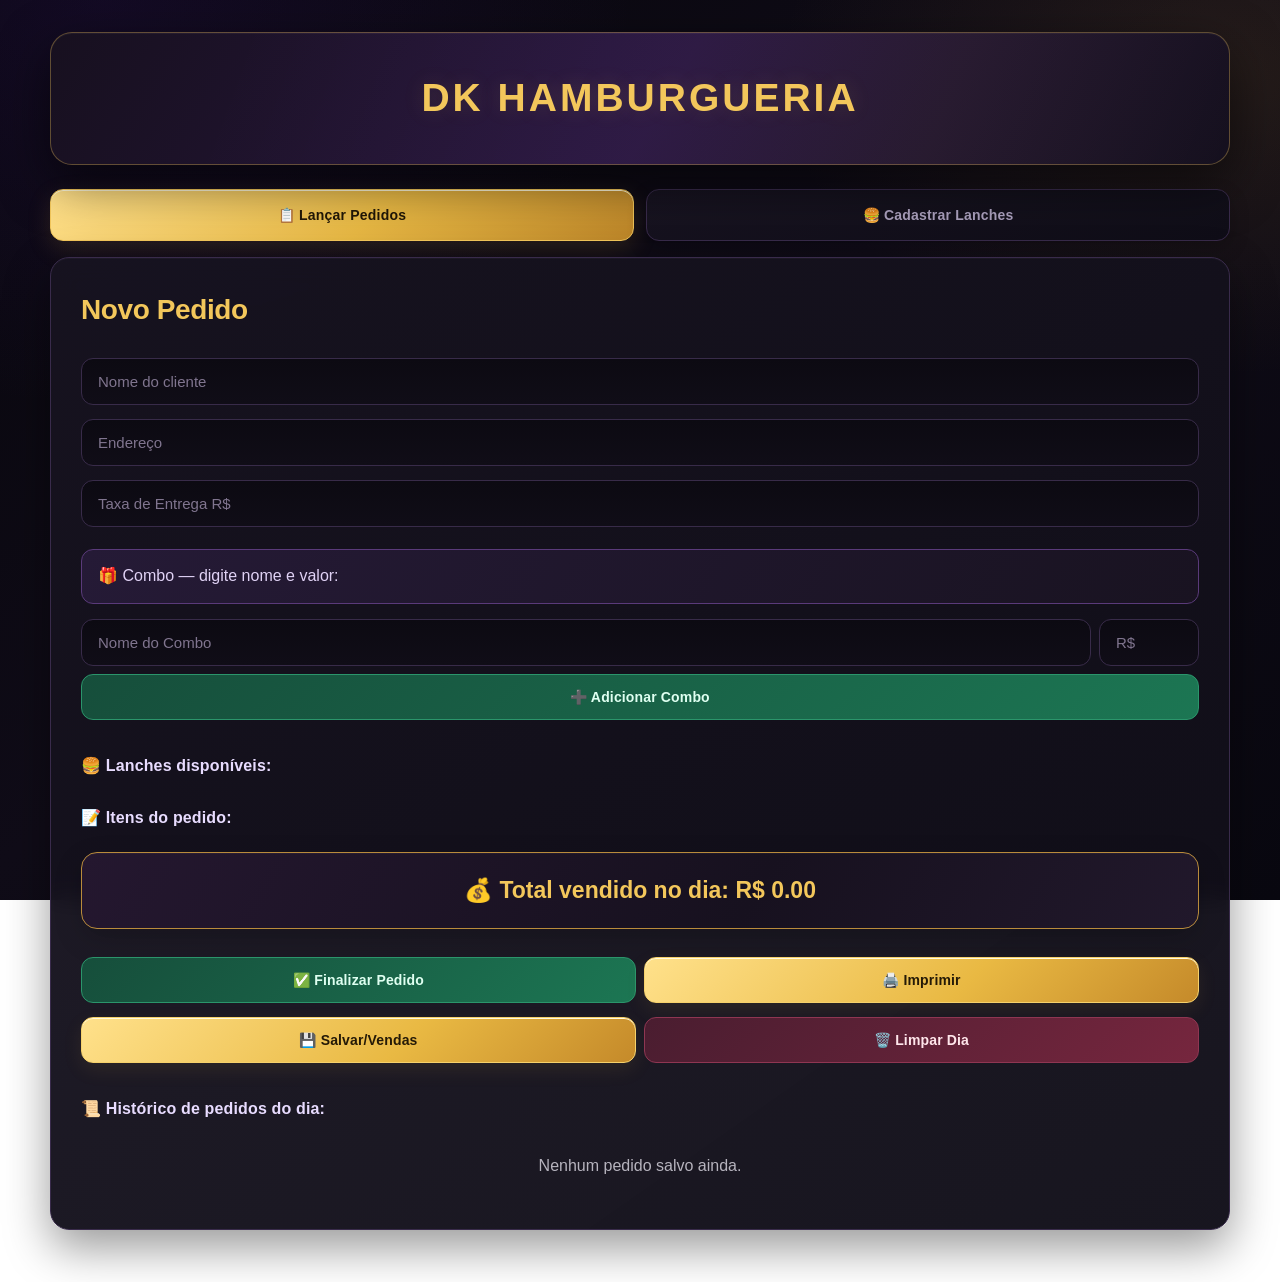
<file: index.html>
<!DOCTYPE html>
<html lang="pt-BR">
<head>
<meta charset="UTF-8">
<meta name="viewport" content="width=device-width, initial-scale=1.0">
<title>DK HAMBURGUERIA — Painel</title>
<style>
/* DK HAMBURGUERIA — VISUAL FUTURISTA PREMIUM | CSS APENAS */
:root{
  --bg:#090810;
  --surface:#13111d;
  --surface2:#1b1728;
  --border:#342743;
  --purple:#9b5cff;
  --purple2:#6d28d9;
  --gold:#f3c75b;
  --gold2:#b98525;
  --text:#f8f5ff;
  --muted:#aaa0bd;
  --green:#36d99a;
  --red:#ff647f;
}
*{margin:0;padding:0;box-sizing:border-box;font-family:'Segoe UI',Roboto,Arial,sans-serif}
html{scroll-behavior:smooth}
body{
  color:var(--text);
  min-height:100vh;
  padding:clamp(14px,3vw,32px);
  line-height:1.55;
  background:
    radial-gradient(ellipse at 8% 0%,#5b21b622 0,transparent 32%),
    radial-gradient(ellipse at 96% 8%,#b8892720 0,transparent 26%),
    linear-gradient(145deg,#08070d 0%,#100c18 48%,#090810 100%);
  background-attachment:fixed;
}
.topo{
  max-width:1180px;margin:0 auto 24px;text-align:center;
  padding:clamp(26px,5vw,42px) 20px;
  position:relative;overflow:hidden;
  border:1px solid #f3c75b55;border-radius:22px;
  background:linear-gradient(120deg,#17101f 0%,#28163d 52%,#15101e 100%);
  box-shadow:0 18px 50px #0008,inset 0 1px #ffffff0b;
}
.topo:before{
  content:"";position:absolute;inset:0;pointer-events:none;
  background:linear-gradient(110deg,transparent 15%,#b879ff0b 48%,#f3c75b0b 75%,transparent 100%);
}
.topo h1{
  position:relative;color:var(--gold);
  font-size:clamp(25px,4.4vw,39px);font-weight:900;
  letter-spacing:clamp(1px,.35vw,3px);line-height:1.2;
  text-shadow:0 0 22px #f3c75b24;
}
.abas{max-width:1180px;margin:0 auto 16px;display:flex;gap:12px}
.botaoAba{
  flex:1;min-height:52px;padding:14px 18px;
  border:1px solid #392b4b;border-radius:13px;
  background:linear-gradient(145deg,#171320,#100e18);
  color:var(--muted);font-size:14px;font-weight:800;letter-spacing:.2px;
  cursor:pointer;transition:background .2s,border-color .2s,color .2s,transform .2s,box-shadow .2s;
  box-shadow:0 7px 20px #0003;
}
.botaoAba:hover{border-color:#8b5bd0;color:#eee5ff;transform:translateY(-1px)}
.botaoAba.ativa{
  color:#211707;border-color:#f3c75b;
  background:linear-gradient(135deg,#ffe08a 0%,#e7b844 55%,#bd8629 100%);
  box-shadow:0 8px 24px #d9a83b25,inset 0 1px #fff8d8;
}
.conteudoAba{
  display:none;max-width:1180px;margin:0 auto 20px;
  padding:clamp(18px,3vw,30px);
  background:linear-gradient(145deg,#171320f5,#100e18f7);
  border:1px solid #392b4b;border-radius:19px;
  box-shadow:0 18px 46px #0006,inset 0 1px #ffffff08;
  backdrop-filter:blur(12px);
}
.conteudoAba.visivel{display:block}
h2{
  color:var(--gold);font-size:clamp(21px,2.8vw,28px);
  font-weight:850;letter-spacing:-.4px;margin:0 0 20px;
}
h3{
  color:#e8dcff;font-size:16px;font-weight:800;
  margin:27px 0 12px;letter-spacing:.15px;
}
input{
  width:100%;padding:14px 16px;
  border:1px solid #382b49;border-radius:12px;
  background:linear-gradient(180deg,#0c0a12,#100d17);
  color:var(--text);margin:7px 0;font-size:15px;
  outline:none;transition:border-color .18s,box-shadow .18s,background .18s;
}
input::placeholder{color:#80758f}
input:focus{border-color:#9b5cff;background:#120e1b;box-shadow:0 0 0 3px #9b5cff20,0 0 18px #9b5cff0b}
.botao{
  width:100%;padding:14px 16px;border:1px solid transparent;
  border-radius:12px;font-size:14px;font-weight:850;
  letter-spacing:.15px;margin:7px 0;cursor:pointer;
  transition:transform .18s,filter .18s,box-shadow .18s;
}
.botao:hover{filter:brightness(1.08);transform:translateY(-2px)}
.botao:active{transform:translateY(0)}
.botaoDourado{
  color:#251a07;background:linear-gradient(135deg,#ffe18b,#e9b943 58%,#c58a2a);
  border-color:#f6d16b;box-shadow:0 7px 20px #d9a83b17,inset 0 1px #fff9df;
}
.botaoVerde{color:#dffff1;background:linear-gradient(135deg,#164e3b,#1c7653);border-color:#2b956b}
.botaoVermelho{color:#ffe6eb;background:linear-gradient(135deg,#4a1d30,#76263e);border-color:#8f3652}
.botaoMais,.botaoMenos{
  width:40px;height:40px;min-width:40px;border-radius:11px;
  font-weight:800;font-size:21px;cursor:pointer;
  border:1px solid transparent;transition:transform .15s,filter .15s;
}
.botaoMais{background:linear-gradient(135deg,#164e3b,#1c7653);color:#c6ffe2;border-color:#2b956b}
.botaoMenos{background:linear-gradient(135deg,#4a1d30,#76263e);color:#ffd8e0;border-color:#8f3652}
.botaoMais:hover,.botaoMenos:hover{filter:brightness(1.13);transform:translateY(-1px)}
.item{
  background:linear-gradient(120deg,#1c1728,#15111e);
  border:1px solid #342743;border-radius:14px;
  padding:15px 17px;margin:10px 0;
  display:flex;justify-content:space-between;align-items:center;
  flex-wrap:wrap;gap:12px;
  box-shadow:0 7px 20px #0002,inset 0 1px #ffffff05;
  transition:border-color .18s,transform .18s;
}
.item:hover{border-color:#63478a;transform:translateY(-1px)}
.item>span{font-weight:700;line-height:1.45;flex:1;min-width:130px;color:#f4efff}
.quantidadeItem{
  background:#0b0911;border:1px solid #3a2c4b;border-radius:10px;
  padding:7px 12px;min-width:40px;text-align:center;
  color:var(--gold);font-weight:850;font-variant-numeric:tabular-nums;
}
.totalDia{
  background:linear-gradient(120deg,#24172f,#17111f 60%,#21182b);
  border:1px solid #b98b3b;border-radius:16px;
  padding:20px;margin:21px 0;text-align:center;
  color:var(--gold);font-size:clamp(18px,2.6vw,23px);font-weight:900;
  box-shadow:0 10px 28px #0003,inset 0 1px #ffffff09;
}
.historicoPedido{
  background:linear-gradient(145deg,#15111e,#100d17);
  border:1px solid #342743;border-radius:14px;
  padding:17px;margin:13px 0;line-height:1.8;overflow-wrap:anywhere;
  box-shadow:0 8px 22px #0002;
}
.botoesQuantidade{display:flex;align-items:center;gap:9px;flex-shrink:0}
.aviso{
  background:linear-gradient(120deg,#251a36,#191321);
  border:1px solid #5a3a7a;border-radius:12px;
  padding:14px 16px;margin:15px 0;color:#e0d2f5;line-height:1.55;
}
button:focus-visible{outline:2px solid var(--gold);outline-offset:3px}
@media(max-width:700px){
  body{padding:11px;background-attachment:scroll}
  .topo{padding:25px 15px;margin-bottom:16px;border-radius:17px}
  .topo h1{font-size:clamp(22px,6vw,29px);letter-spacing:1px}
  .abas{gap:8px}
  .botaoAba{min-height:48px;padding:12px 9px;font-size:13px;line-height:1.3;border-radius:11px}
  .conteudoAba{padding:16px;border-radius:15px}
  h3{margin-top:22px}
  .item{padding:13px;gap:10px}
  .botao{font-size:13px;padding:13px 10px}
}
@media(max-width:420px){
  .abas{flex-direction:column}
  .botaoAba{width:100%;border-radius:11px}
  .topo h1{font-size:22px}
  .botaoMais,.botaoMenos{width:35px;height:35px;min-width:35px}
  .quantidadeItem{min-width:33px;padding:6px 9px}
  .botoesQuantidade{gap:6px}
}

</style>
</head>
<body>
<div class="topo"><h1>DK HAMBURGUERIA</h1></div>
<div class="abas">
<button class="botaoAba ativa" onclick="mudarAba(0)">📋 Lançar Pedidos</button>
<button class="botaoAba" onclick="mudarAba(1)">🍔 Cadastrar Lanches</button>
</div>
<div class="conteudoAba visivel" id="aba0">
<h2>Novo Pedido</h2>
<input type="text" id="nomeCliente" placeholder="Nome do cliente">
<input type="text" id="enderecoCliente" placeholder="Endereço">
<input type="number" id="taxaEntrega" step="0.01" placeholder="Taxa de Entrega R$">
<div class="aviso">🎁 Combo — digite nome e valor:</div>
<div style="display:flex;gap:8px;flex-wrap:wrap;">
<input type="text" id="nomeCombo" placeholder="Nome do Combo" style="flex:1;min-width:150px;margin:0;">
<input type="number" id="valorCombo" step="0.01" placeholder="R$" style="width:100px;margin:0;">
</div>
<button class="botao botaoVerde" style="margin-top:8px;" onclick="adicionarComboAoPedido()">➕ Adicionar Combo</button>
<h3>🍔 Lanches disponíveis:</h3><div id="listaLanchesPedido"></div>
<h3>📝 Itens do pedido:</h3><div id="itensDoPedido"></div>
<div class="totalDia">💰 Total vendido no dia: R$ <span id="somaDia">0.00</span></div>
<div style="display:flex;gap:8px;flex-wrap:wrap;">
<button class="botao botaoVerde" style="flex:1;min-width:140px;" onclick="finalizarPedido()">✅ Finalizar Pedido</button>
<button class="botao botaoDourado" style="flex:1;min-width:140px;" onclick="imprimirPedido()">🖨️ Imprimir</button>
</div>
<div style="display:flex;gap:8px;flex-wrap:wrap;">
<button class="botao botaoDourado" style="flex:1;min-width:140px;" onclick="salvarEDownloadDia()">💾 Salvar/Vendas</button>
<button class="botao botaoVermelho" style="flex:1;min-width:140px;" onclick="limparHistoricoDia()">🗑️ Limpar Dia</button>
</div>
<h3>📜 Histórico de pedidos do dia:</h3><div id="historicoPedidos"></div>
</div>
<div class="conteudoAba" id="aba1">
<h2>Cadastrar Lanches</h2>
<input type="text" id="nomeLancheNovo" placeholder="Nome do lanche">
<input type="number" id="precoLancheNovo" step="0.01" placeholder="Preço R$">
<button class="botao botaoDourado" onclick="cadastrarLanche()">➕ Cadastrar Lanche</button>
<h3>📋 Lanches cadastrados:</h3><div id="listaLanchesCadastrados"></div>
</div>
<script>
let abaAtual=0,lanches=[],itensPedidoAtual=[],historicoPedidos=[];
function salvarLocal(c,v){try{localStorage.setItem(c,JSON.stringify(v));return true}catch(e){return false}}
function carregarLocal(c){try{const d=localStorage.getItem(c);return d?JSON.parse(d):[]}catch(e){return []}}
function baixarArquivoTexto(n,t){const b=new Blob([t],{type:'text/plain'}),u=URL.createObjectURL(b),a=document.createElement('a');a.href=u;a.download=n;document.body.appendChild(a);a.click();document.body.removeChild(a);URL.revokeObjectURL(u)}
document.addEventListener('DOMContentLoaded',function(){lanches=carregarLocal('lanches');historicoPedidos=carregarLocal('historicoPedidos');mudarAba(0)});
function mudarAba(n){abaAtual=n;document.querySelectorAll('.conteudoAba').forEach((e,i)=>e.classList.toggle('visivel',i===n));document.querySelectorAll('.botaoAba').forEach((e,i)=>e.classList.toggle('ativa',i===n));carregarLanchesPedido();carregarListaCadastrados();carregarHistorico();calcularTotalDoDia()}
function adicionarComboAoPedido(){const n=document.getElementById('nomeCombo').value.trim(),v=Number(document.getElementById('valorCombo').value);if(!n||!v||v<=0){alert('⚠️ Preencha nome e valor do combo!');return}itensPedidoAtual.push({nome:'🎁 '+n,preco:v});document.getElementById('nomeCombo').value='';document.getElementById('valorCombo').value='';atualizarItensPedido();alert('✅ Combo adicionado!')}
function carregarLanchesPedido(){const d=document.getElementById('listaLanchesPedido');d.innerHTML='';lanches.forEach(l=>{const q=contarItemPedido(l.nome);d.innerHTML+=`<div class="item"><span>${l.nome} — R$ ${Number(l.preco).toFixed(2)}</span><div class="botoesQuantidade"><button class="botaoMenos" onclick="removerUmDoPedido('${l.nome}')">−</button><span class="quantidadeItem">${q}</span><button class="botaoMais" onclick="adicionarAoPedido('${l.nome}',${l.preco})">+</button></div></div>`})}
function contarItemPedido(n){return itensPedidoAtual.filter(i=>i.nome===n).length}
function adicionarAoPedido(n,v){itensPedidoAtual.push({nome:n,preco:v});atualizarItensPedido();carregarLanchesPedido()}
function removerUmDoPedido(n){const i=itensPedidoAtual.findIndex(x=>x.nome===n);if(i!==-1){itensPedidoAtual.splice(i,1);atualizarItensPedido();carregarLanchesPedido()}}
function atualizarItensPedido(){const d=document.getElementById('itensDoPedido');d.innerHTML='';itensPedidoAtual.forEach((x,i)=>{d.innerHTML+=`<div class="item"><span>${x.nome} — R$ ${x.preco.toFixed(2)}</span><button class="botao botaoVermelho" style="width:auto;padding:6px 10px;" onclick="removerItem(${i})">✕</button></div>`})}
function removerItem(i){itensPedidoAtual.splice(i,1);atualizarItensPedido();carregarLanchesPedido()}
function finalizarPedido(){const nc=document.getElementById('nomeCliente').value.trim(),ec=document.getElementById('enderecoCliente').value.trim(),tx=Number(document.getElementById('taxaEntrega').value)||0;if(!nc){alert('⚠️ Digite o nome do cliente!');return}if(itensPedidoAtual.length===0){alert('⚠️ Adicione pelo menos um item!');return}let t=0;itensPedidoAtual.forEach(i=>t+=i.preco);t+=tx;const p={dataHora:new Date().toLocaleString('pt-BR'),nomeCliente:nc,endereco:ec,taxaEntrega:tx,itens:[...itensPedidoAtual],total:t};historicoPedidos.push(p);salvarLocal('historicoPedidos',historicoPedidos);carregarHistorico();calcularTotalDoDia();itensPedidoAtual=[];document.getElementById('nomeCliente').value='';document.getElementById('enderecoCliente').value='';document.getElementById('taxaEntrega').value='';atualizarItensPedido();carregarLanchesPedido();alert('✅ Pedido salvo! Total: R$ '+t.toFixed(2))}
function calcularTotalDoDia(){let t=0;historicoPedidos.forEach(p=>t+=p.total);document.getElementById('somaDia').textContent=t.toFixed(2);salvarLocal('vendasDia',t)}
function carregarHistorico(){const d=document.getElementById('historicoPedidos');d.innerHTML='';if(historicoPedidos.length===0){d.innerHTML='<p style="opacity:0.7;text-align:center;padding:20px;">Nenhum pedido salvo ainda.</p>';return}historicoPedidos.forEach((p,i)=>{let it='';p.itens.forEach(x=>it+='• '+x.nome+' — R$ '+x.preco.toFixed(2)+'<br>');d.innerHTML+=`<div class="historicoPedido"><strong>#${i+1} — ${p.dataHora}</strong><br><strong>Cliente:</strong> ${p.nomeCliente}<br>${p.endereco?'<strong>Endereço:</strong> '+p.endereco+'<br>':''}<strong>Itens:</strong><br>${it}${p.taxaEntrega>0?'<strong>Entrega:</strong> R$ '+p.taxaEntrega.toFixed(2)+'<br>':''}<strong style="color:#D4AF37;font-size:16px;">TOTAL: R$ ${p.total.toFixed(2)}</strong><br><button class="botao botaoVermelho" style="margin-top:8px;padding:8px;" onclick="excluirPedido(${i})">🗑️ Excluir este pedido</button></div>`})}
function excluirPedido(i){if(!confirm('Excluir este pedido?'))return;historicoPedidos.splice(i,1);salvarLocal('historicoPedidos',historicoPedidos);carregarHistorico();calcularTotalDoDia()}
function imprimirPedido(){const nc=document.getElementById('nomeCliente').value||'Cliente',ec=document.getElementById('enderecoCliente').value||'',tx=Number(document.getElementById('taxaEntrega').value)||0,agrupado={};itensPedidoAtual.forEach(i=>{if(!agrupado[i.nome])agrupado[i.nome]={qtd:0,preco:i.preco};agrupado[i.nome].qtd++});let st=0,linhas=[];linhas.push('==========================');linhas.push('    DK HAMBURGUERIA');linhas.push('==========================');linhas.push('DATA: '+new Date().toLocaleString('pt-BR'));linhas.push('CLIENTE: '+nc);if(ec)linhas.push('ENDERECO: '+ec);linhas.push('--------------------------');linhas.push('ITENS:');for(const n in agrupado){const x=agrupado[n],v=x.qtd*x.preco;st+=v;linhas.push(x.qtd+'x '+n);linhas.push('       R$ '+v.toFixed(2))}linhas.push('--------------------------');linhas.push('SUBTOTAL....: R$ '+st.toFixed(2));if(tx>0)linhas.push('ENTREGA.....: R$ '+tx.toFixed(2));linhas.push('--------------------------');linhas.push('TOTAL.......: R$ '+(st+tx).toFixed(2));linhas.push('==========================');linhas.push('Obrigado! Volte sempre!');linhas.push('');linhas.push('');linhas.push('');const textoFinal=linhas.join('\n');window.location.href='rawbt://print?text='+encodeURIComponent(textoFinal)}
function salvarEDownloadDia(){if(historicoPedidos.length===0){alert('⚠️ Nenhum pedido salvo ainda!');return}calcularTotalDoDia();const d=new Date().toLocaleDateString('pt-BR').replace(/\//g,'-');let r='==============================\n';r+='   DK HAMBURGUERIA\n';r+='RELATORIO DE VENDAS — '+new Date().toLocaleDateString('pt-BR')+'\n';r+='==============================\n\n';let tg=0;historicoPedidos.forEach((p,i)=>{tg+=p.total;r+='PEDIDO '+(i+1)+' — '+p.dataHora+'\n';r+='Cliente: '+p.nomeCliente+'\n';if(p.endereco)r+='Endereco: '+p.endereco+'\n';r+='Itens:\n';p.itens.forEach(x=>r+='  - '+x.nome+'  R$ '+x.preco.toFixed(2)+'\n');if(p.taxaEntrega>0)r+='  Entrega: R$ '+p.taxaEntrega.toFixed(2)+'\n';r+='TOTAL: R$ '+p.total.toFixed(2)+'\n';r+='------------------------------\n\n'});r+='\n==============================\n';r+='TOTAL GERAL DO DIA: R$ '+tg.toFixed(2)+'\n';r+='Quantidade de pedidos: '+historicoPedidos.length+'\n';r+='==============================\n';baixarArquivoTexto('vendas_'+d+'.txt',r);alert('💾 Relatório baixado com sucesso!')}
function limparHistoricoDia(){if(historicoPedidos.length===0){alert('Ja esta vazio!');return}if(!confirm('⚠️ Primeiro faca o download do relatorio!\nTem certeza que deseja apagar TODOS os pedidos?'))return;historicoPedidos=[];salvarLocal('historicoPedidos',historicoPedidos);carregarHistorico();calcularTotalDoDia();alert('🗑️ Historico limpo! Pronto para o proximo dia!')}
function cadastrarLanche(){const n=document.getElementById('nomeLancheNovo').value.trim(),v=Number(document.getElementById('precoLancheNovo').value);if(!n||!v||v<=0){alert('⚠️ Digite nome e preco valido!');return}lanches.push({nome:n,preco:v});salvarLocal('lanches',lanches);document.getElementById('nomeLancheNovo').value='';document.getElementById('precoLancheNovo').value='';carregarLanchesPedido();carregarListaCadastrados();alert('✅ Lanche cadastrado!')}
function carregarListaCadastrados(){const d=document.getElementById('listaLanchesCadastrados');d.innerHTML='';lanches.forEach((l,i)=>{d.innerHTML+=`<div class="item"><span>${l.nome} — R$ ${Number(l.preco).toFixed(2)}</span><button class="botao botaoVermelho" style="width:auto;padding:6px 10px;" onclick="excluirLanche(${i})">Excluir</button></div>`})}
function excluirLanche(i){lanches.splice(i,1);salvarLocal('lanches',lanches);carregarLanchesPedido();carregarListaCadastrados()}
</script>
</body>
</html>
</file>
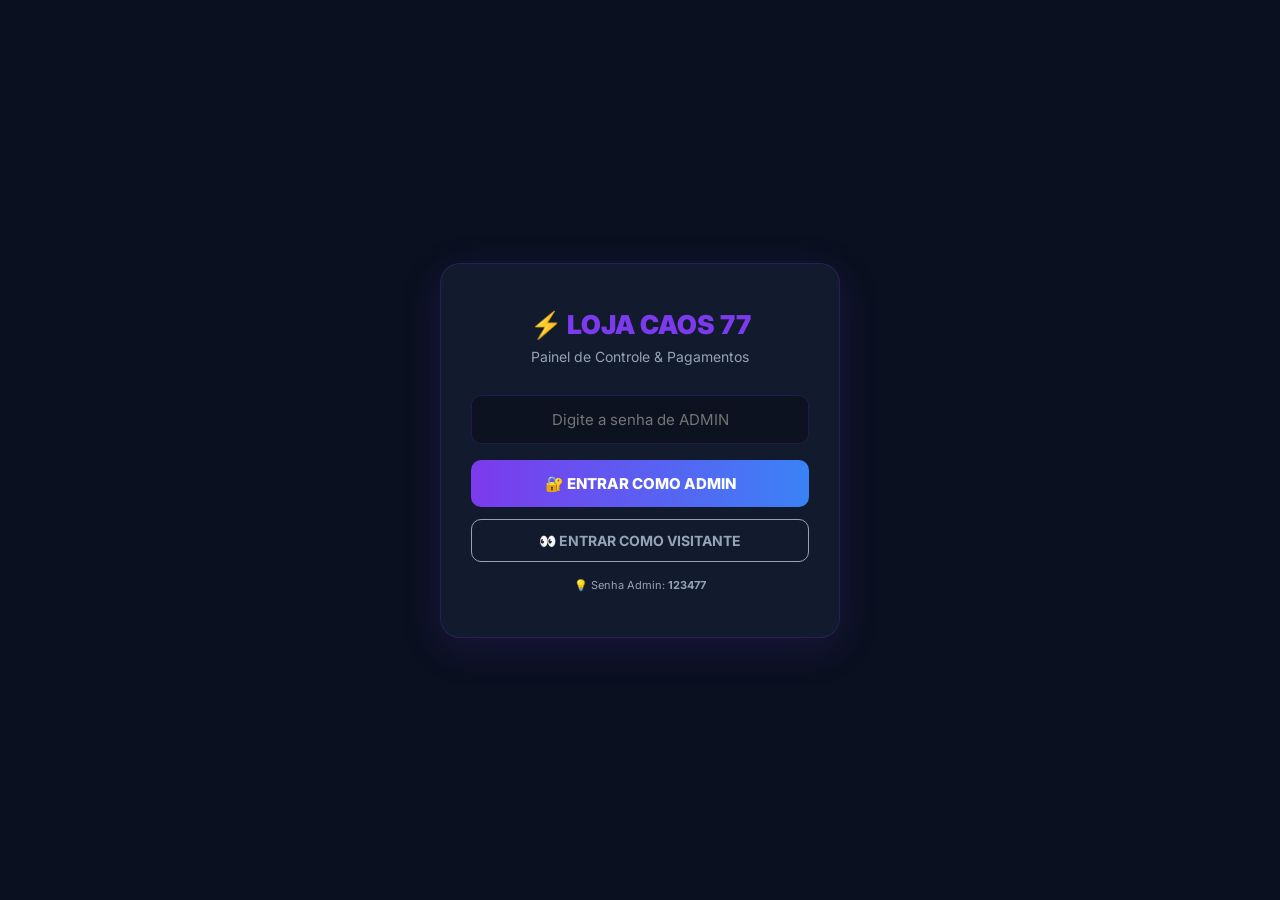
<file: Index.html>
<!DOCTYPE html>
<html lang="pt-BR">
<head>
<meta charset="UTF-8">
<meta name="viewport" content="width=device-width, initial-scale=1.0">
<title>⚡ LOJA CAOS 77</title>
<style>
@import url('https://fonts.googleapis.com/css2?family=Inter:wght@400;500;600;700;800;900&display=swap');
*{margin:0;padding:0;box-sizing:border-box;font-family:'Inter',sans-serif;}

:root{
  --bg: #0A101F;
  --card: #121A2E;
  --primaria: #7C3AED;
  --verde: #10B981;
  --ouro: #FBBF24;
  --amarelo: #F59E0B;
  --vermelho: #EF4444;
  --texto: #F1F5F9;
  --textoSec: #94A3B8;
  --borda: rgba(124,58,237,0.2);
}

body{
  background:var(--bg);
  min-height:100vh;color:var(--texto);
  background-image: 
    radial-gradient(circle at 20% 20%, rgba(124,58,237,0.06) 0%, transparent 50%),
    radial-gradient(circle at 80% 80%, rgba(59,130,246,0.04) 0%, transparent 50%);
  padding-bottom:40px;
}

.tela-login{
  position:fixed;top:0;left:0;width:100%;height:100%;
  background:var(--bg);
  display:flex;justify-content:center;align-items:center;z-index:999;
}
.caixa-login{
  background:var(--card);border:1px solid var(--borda);border-radius:20px;padding:45px 30px;width:90%;max-width:400px;text-align:center;
  box-shadow:0 10px 40px rgba(124,58,237,0.15);
}
.caixa-login h1{font-size:26px;font-weight:900;margin-bottom:8px;}
.caixa-login h1 span{color:var(--primaria);}
.caixa-login p{color:var(--textoSec);font-size:14px;margin-bottom:30px;}
.caixa-login input{
  width:100%;padding:14px 16px;background:rgba(0,0,0,0.3);border:1px solid var(--borda);border-radius:10px;
  color:var(--texto);font-size:15px;margin-bottom:16px;outline:none;text-align:center;
}
.btn-login{
  width:100%;padding:14px;background:linear-gradient(90deg,var(--primaria),#3B82F6);border:none;border-radius:10px;
  color:white;font-size:15px;font-weight:800;cursor:pointer;margin-bottom:12px;transition:all 0.25s ease;
}
.btn-login:hover{transform:translateY(-2px);box-shadow:0 6px 20px rgba(124,58,237,0.3);}
.btn-visita{
  width:100%;padding:12px;background:transparent;border:1px solid var(--textoSec);border-radius:10px;
  color:var(--textoSec);font-size:14px;font-weight:700;cursor:pointer;transition:all 0.25s ease;
}
.btn-visita:hover{border-color:var(--primaria);color:var(--primaria);}
.dica-senha{font-size:11px;color:var(--textoSec);margin-top:16px;}

.visitante-banner{
  background:linear-gradient(90deg,rgba(245,158,11,0.15),rgba(245,158,11,0.05));
  color:#FBBF24;padding:10px;text-align:center;font-size:13px;font-weight:700;
  position:sticky;top:0;z-index:100;border-bottom:1px solid rgba(251,191,36,0.2);
}
.btn-sair{
  position:absolute;right:16px;top:14px;padding:8px 14px;background:rgba(239,68,68,0.1);
  border:1px solid rgba(239,68,68,0.3);border-radius:8px;color:#FCA5A5;font-size:13px;font-weight:700;cursor:pointer;
  transition:all 0.2s ease;
}
.btn-sair:hover{background:rgba(239,68,68,0.2);}

.header-top{
  background:linear-gradient(180deg,rgba(18,26,46,0.98),rgba(10,16,31,0.95));
  padding:20px 16px;display:flex;align-items:center;justify-content:space-between;
  border-bottom:1px solid var(--borda);position:sticky;top:0;z-index:99;backdrop-filter:blur(12px);
}
.header-top .title{font-size:18px;font-weight:900;display:flex;align-items:center;gap:10px;}
.header-top .title span{color:var(--primaria);}
.status-badge{
  background:rgba(16,185,129,0.1);color:var(--verde);padding:6px 14px;border-radius:50px;
  font-size:12px;font-weight:700;display:flex;align-items:center;gap:6px;border:1px solid rgba(16,185,129,0.2);
}
.status-badge::before{content:'';width:8px;height:8px;background:var(--verde);border-radius:50%;animation:pulse 2s infinite;}
@keyframes pulse{0%,100%{opacity:1}50%{opacity:0.3}}

.container{max-width:1100px;margin:0 auto;padding:20px 14px;}

.section-card{background:var(--card);border:1px solid var(--borda);border-radius:16px;padding:22px;margin-bottom:24px;}
.section-title{font-size:15px;font-weight:800;margin-bottom:18px;display:flex;align-items:center;gap:10px;color:var(--primaria);}

.tabela-valores{width:100%;border-collapse:collapse;}
.tabela-valores th,.tabela-valores td{padding:12px 16px;text-align:left;border-bottom:1px solid var(--borda);}
.tabela-valores th{color:var(--primaria);font-size:12px;text-transform:uppercase;letter-spacing:0.5px;}
.tabela-valores td{font-size:14px;}
.tabela-valores tr:last-child td{border-bottom:none;}
.qtd-frag{font-weight:700;color:var(--texto);}
.valor-frag{font-weight:900;color:var(--ouro);}

.caixas-grid{display:grid;grid-template-columns:repeat(3,1fr);gap:12px;margin-bottom:20px;}
.caixa-item{background:rgba(0,0,0,0.25);border-radius:12px;padding:16px;text-align:center;transition:opacity 0.2s;}
.caixa-item.estavel{opacity:0.85;}
.caixa-label{font-size:11px;color:var(--textoSec);margin-bottom:8px;font-weight:600;text-transform:uppercase;}
.caixa-valor{font-size:17px;font-weight:900;}
.caixa-valor input{
  width:100%;background:transparent;border:none;font-size:17px;font-weight:900;text-align:center;outline:none;color:inherit;
}
.caixa-valor input:disabled{opacity:0.6;cursor:not-allowed;}
.caixa-valor.ouro{color:var(--ouro);}
.caixa-valor.verde{color:var(--verde);}
.caixa-valor.azul{color:#3B82F6;}

.ranking-lista{display:flex;flex-direction:column;gap:8px;}
.ranking-item{
  display:flex;align-items:center;gap:12px;padding:12px 14px;background:rgba(0,0,0,0.25);border-radius:10px;
  transition:all 0.2s ease;
}
.ranking-item:hover{background:rgba(255,255,255,0.05);}
.ranking-posicao{
  width:32px;height:32px;border-radius:50%;background:rgba(124,58,237,0.2);color:var(--primaria);
  display:flex;align-items:center;justify-content:center;font-weight:900;font-size:14px;flex-shrink:0;
}
.ranking-posicao.primeiro{background:linear-gradient(135deg,#FBBF24,#F59E0B);color:#000;}
.ranking-posicao.segundo{background:linear-gradient(135deg,#9CA3AF,#6B7280);color:#000;}
.ranking-posicao.terceiro{background:linear-gradient(135deg,#CD853F,#8B4513);color:#fff;}
.ranking-nome{flex:1;font-size:14px;font-weight:700;}
.ranking-pontos{font-size:14px;font-weight:900;color:var(--ouro);}
.ranking-bolinhas{display:flex;gap:2px;}
.mini-bolinha{width:14px;height:14px;border-radius:50%;}
.mini-bolinha.verde{background:var(--verde);}
.mini-bolinha.amarela{background:var(--amarelo);}
.mini-bolinha.vazia{background:rgba(255,255,255,0.1);}

.btn-add{
  width:100%;padding:15px;background:linear-gradient(90deg,var(--primaria),#3B82F6);border:none;border-radius:10px;
  color:white;font-size:15px;font-weight:800;cursor:pointer;margin-bottom:20px;transition:all 0.25s ease;
}
.btn-add:disabled{opacity:0.4;cursor:not-allowed;transform:none !important;}
.btn-add:hover{transform:translateY(-2px);box-shadow:0 6px 20px rgba(124,58,237,0.3);}

.btn-distribuir{
  width:100%;padding:16px;background:linear-gradient(90deg,var(--verde),#34D399);border:none;border-radius:12px;
  color:white;font-size:16px;font-weight:900;cursor:pointer;margin-bottom:20px;transition:all 0.3s ease;
}
.btn-distribuir:hover{transform:translateY(-3px);box-shadow:0 8px 25px rgba(16,185,129,0.35);}
.btn-distribuir:disabled{opacity:0.4;cursor:not-allowed;transform:none;}

.btn-salvar{
  width:100%;padding:14px;background:linear-gradient(90deg,#8B5CF6,#EC4899);border:none;border-radius:10px;
  color:white;font-size:15px;font-weight:800;cursor:pointer;margin-bottom:20px;transition:all 0.3s ease;
}
.btn-salvar:hover{transform:translateY(-2px);box-shadow:0 6px 20px rgba(139,92,246,0.3);}
.btn-salvar.salvo{background:linear-gradient(90deg,var(--verde),#34D399);}

.btn-del{
  padding:6px 10px;background:linear-gradient(135deg,#450A0A,#7F1D1D);border:none;border-radius:6px;
  color:#FCA5A5;font-size:11px;font-weight:700;cursor:pointer;transition:all 0.2s ease;
}
.btn-del:disabled{opacity:0.4;cursor:not-allowed;}
.btn-del:hover{background:linear-gradient(135deg,#7F1D1D,#991B1B);}

.membros-header{
  display:grid;grid-template-columns:200px repeat(7,40px) 100px 70px;gap:6px;
  padding:10px 8px;color:var(--primaria);font-size:10px;font-weight:800;text-transform:uppercase;letter-spacing:0.5px;
  border-bottom:1px solid var(--borda);margin-bottom:6px;text-align:center;
}
.membros-header .nome-col{text-align:left;}

.membro-row{
  display:grid;grid-template-columns:200px repeat(7,40px) 100px 70px;gap:6px;
  padding:10px 8px;border-radius:10px;background:rgba(255,255,255,0.02);margin-bottom:6px;
  align-items:center;transition:all 0.2s ease;border:1px solid transparent;
}
.membro-row:hover{background:rgba(255,255,255,0.05);border-color:var(--borda);}

.membro-nome{font-size:13px;font-weight:700;color:var(--texto);display:flex;align-items:center;gap:8px;}
.coroa{font-size:14px;filter:drop-shadow(0 0 3px gold);}
.valor-cell{text-align:center;font-size:13px;font-weight:800;color:var(--verde);}
.pontos-cell{text-align:center;font-size:12px;font-weight:700;color:var(--ouro);}

.bolinha{
  width:28px;height:28px;border-radius:50%;border:3px solid transparent;cursor:pointer;
  transition:all 0.15s ease;background:rgba(255,255,255,0.08);display:flex;align-items:center;justify-content:center;
  font-size:13px;font-weight:bold;
}
.bolinha:disabled{cursor:not-allowed;opacity:0.6;}
.bolinha:hover{transform:scale(1.15);}
.bolinha.vazia{background:rgba(255,255,255,0.05);border-color:rgba(255,255,255,0.1);}
.bolinha.verde{background:var(--verde);border-color:#059669;box-shadow:0 0 8px rgba(16,185,129,0.5);}
.bolinha.amarela{background:var(--amarelo);border-color:#D97706;box-shadow:0 0 8px rgba(245,158,11,0.5);}
.bolinha.vermelha{background:var(--vermelho);border-color:#DC2626;box-shadow:0 0 8px rgba(239,68,68,0.5);}

.resultado-dist{
  background:rgba(16,185,129,0.05);border:1px solid rgba(16,185,129,0.2);border-radius:12px;padding:16px;margin-bottom:20px;display:none;
}
.resultado-dist.mostrar{display:block;animation:fadeIn 0.4s ease;}
@keyframes fadeIn{from{opacity:0;transform:translateY(-10px);}to{opacity:1;transform:translateY(0);}}
.res-linha{display:flex;justify-content:space-between;align-items:center;padding:8px 0;border-bottom:1px solid rgba(255,255,255,0.05);}
.res-linha:last-child{border-bottom:none;}
.res-nome{font-size:13px;font-weight:700;}
.res-valor{font-size:14px;font-weight:900;color:var(--verde);}
.res-total{font-size:16px;font-weight:900;color:var(--ouro);padding-top:8px;}
.res-sobra{font-size:13px;font-weight:700;color:#3B82F6;margin-top:4px;}

.modal-fundo{position:fixed;top:0;left:0;width:100%;height:100%;background:rgba(0,0,0,0.85);display:none;justify-content:center;align-items:center;z-index:200;backdrop-filter:blur(6px);}
.modal{background:var(--card);border:1px solid var(--borda);border-radius:16px;padding:24px;width:90%;max-width:450px;max-height:90vh;overflow-y:auto;}
.modal h3{color:var(--primaria);font-size:17px;margin-bottom:14px;}
.modal p{font-size:13px;margin-bottom:16px;color:var(--textoSec);line-height:1.6;}
.modal input{
  width:100%;padding:12px 14px;background:rgba(0,0,0,0.3);border:1px solid var(--borda);border-radius:8px;
  color:var(--texto);font-size:14px;margin-bottom:12px;outline:none;
}
.modal-botoes{display:flex;gap:10px;margin-top:8px;}
.modal-btn-cancel{flex:1;padding:12px;background:#1E293B;border:none;border-radius:8px;color:white;font-weight:700;cursor:pointer;}
.modal-btn-save{flex:1;padding:12px;background:var(--verde);border:none;border-radius:8px;color:white;font-weight:700;cursor:pointer;}

.link-box{display:flex;gap:8px;margin-top:8px;}
.link-box input{flex:1;padding:10px;background:rgba(0,0,0,0.3);border:1px solid var(--borda);border-radius:6px;color:var(--texto);font-size:12px;outline:none;}
.link-box button{padding:10px 12px;background:var(--primaria);border:none;border-radius:6px;color:white;font-weight:700;cursor:pointer;font-size:12px;}

.legenda{display:flex;gap:24px;flex-wrap:wrap;margin-bottom:16px;}
.legenda-item{display:flex;align-items:center;gap:6px;font-size:13px;font-weight:600;color:var(--textoSec);}
.leg-bolinha{width:16px;height:16px;border-radius:50%;display:inline-block;}
.leg-verde{background:var(--verde);}
.leg-amarelo{background:var(--amarelo);}
.leg-vermelho{background:var(--vermelho);}

@media(max-width:768px){
  .caixas-grid{grid-template-columns:1fr;}
  .membros-header,.membro-row{grid-template-columns:140px repeat(7,34px) 70px 55px;gap:2px;}
  .bolinha{width:24px;height:24px;}
  .btn-sair{position:relative;right:0;top:0;margin-bottom:12px;}
}
</style>
</head>
<body>

<div class="tela-login" id="telaLogin">
  <div class="caixa-login">
    <h1>⚡ <span>LOJA CAOS 77</span></h1>
    <p>Painel de Controle & Pagamentos</p>
    <input type="password" id="senhaLogin" placeholder="Digite a senha de ADMIN">
    <button class="btn-login" onclick="fazerLogin()">🔐 ENTRAR COMO ADMIN</button>
    <button class="btn-visita" onclick="fazerVisita()">👀 ENTRAR COMO VISITANTE</button>
    <div class="dica-senha">💡 Senha Admin: <strong>123477</strong></div>
  </div>
</div>

<div id="visitanteBanner" class="visitante-banner" style="display:none;">
  👀 MODO VISITANTE — Somente visualização
</div>

<div class="header-top" id="barraTopo" style="display:none;">
  <div class="title">⚡ <span>LOJA CAOS 77</span></div>
  <div style="display:flex;align-items:center;gap:12px;">
    <div class="status-badge" id="statusSinc">✅ Salvo</div>
    <button class="btn-sair" onclick="sair()">🚪 Sair</button>
  </div>
</div>

<div class="container" id="conteudoPrincipal" style="display:none;">

<div class="section-card" id="secaoLinks">
  <div class="section-title">🔗 COMPARTILHAR</div>
  <div style="margin-bottom:12px;">
    <p style="font-size:12px;color:var(--textoSec);margin-bottom:6px;">👑 Link de Administrador:</p>
    <div class="link-box">
      <input type="text" id="linkAdmin" value="" readonly>
      <button onclick="copiarLink('admin')">📋 Copiar</button>
    </div>
  </div>
  <div>
    <p style="font-size:12px;color:var(--textoSec);margin-bottom:6px;">👀 Link de Visitante:</p>
    <div class="link-box">
      <input type="text" id="linkVisitante" value="" readonly>
      <button onclick="copiarLink('visitante')">📋 Copiar</button>
    </div>
  </div>
</div>

<div class="section-card">
  <div class="section-title">💎 VALORES DOS FRAGMENTOS</div>
  <table class="tabela-valores">
    <thead>
      <tr>
        <th>Quantidade</th>
        <th>Valor</th>
      </tr>
    </thead>
    <tbody>
      <tr>
        <td class="qtd-frag">250 fragmentos</td>
        <td class="valor-frag">550k</td>
      </tr>
      <tr>
        <td class="qtd-frag">1.250 fragmentos</td>
        <td class="valor-frag">2.500kk</td>
      </tr>
      <tr>
        <td class="qtd-frag">2.500 fragmentos</td>
        <td class="valor-frag">5.500kk</td>
      </tr>
      <tr>
        <td class="qtd-frag">3.750 fragmentos</td>
        <td class="valor-frag">8.500kk</td>
      </tr>
    </tbody>
  </table>
</div>

<div class="section-card">
  <div class="section-title">🏆 RANKING — MAIS PRODUTIVOS (🟢)</div>
  <div id="rankingLista" class="ranking-lista">
    <div style="text-align:center;color:var(--textoSec);padding:20px;">Adicione membros para exibir o ranking</div>
  </div>
</div>

<div class="section-card" id="secaoCaixas">
  <div class="section-title">🏦 CAIXAS DA FACÇÃO</div>
  <div class="caixas-grid">
    <div class="caixa-item estavel">
      <div class="caixa-label">🏦 CAIXA DA FAC (Estável)</div>
      <div class="caixa-valor ouro"><input type="text" id="caixaFac" value="R$ 0,00" class="ouro" disabled></div>
    </div>
    <div class="caixa-item">
      <div class="caixa-label">🏦 CAIXA DOS LÍDERES</div>
      <div class="caixa-valor azul"><input type="text" id="caixaLideres" value="R$ 0,00" class="azul" onblur="marcarAlterado();"></div>
    </div>
    <div class="caixa-item">
      <div class="caixa-label">💵 CAIXA DE PAGAMENTOS</div>
      <div class="caixa-valor verde"><input type="text" id="caixaPagamentos" value="R$ 0,00" class="verde" onblur="marcarAlterado();"></div>
    </div>
  </div>

  <div style="margin-top:16px;">
    <p style="font-size:12px;color:var(--textoSec);margin-bottom:8px;">📏 Pontos por bolinha:</p>
    <div class="legenda">
      <div class="legenda-item"><span class="leg-bolinha leg-verde"></span> 🟢 = 1,0 ponto</div>
      <div class="legenda-item"><span class="leg-bolinha leg-amarelo"></span> 🟡 = 0,5 ponto</div>
      <div class="legenda-item"><span class="leg-bolinha leg-vermelho"></span> 🔴 = 0,0 ponto</div>
    </div>
  </div>

  <button class="btn-distribuir" id="btnDistribuir" onclick="abrirModalConfirmar()">🚀 FAZER DISTRIBUIÇÃO SEMANAL</button>

  <div class="resultado-dist" id="resultadoDist">
    <h4 style="color:var(--verde);font-size:15px;margin-bottom:12px;">✅ RESULTADO DA DISTRIBUIÇÃO</h4>
    <div id="listaResultado"></div>
  </div>
</div>

<div class="section-card">
  <div class="section-title">👥 CONTROLE DE MEMBROS — SEMANA</div>
  
  <button class="btn-add" id="btnAdicionar" onclick="abrirModalMembro()">➕ ADICIONAR INTEGRANTE</button>
  <button class="btn-salvar" id="btnSalvar" onclick="salvarDados()">💾 SALVAR ALTERAÇÕES</button>

  <div class="membros-header">
    <div class="nome-col">NOME</div>
    <div>D1</div><div>D2</div><div>D3</div><div>D4</div><div>D5</div><div>D6</div><div>D7</div>
    <div>PTS</div>
    <div>VALOR</div>
    <div>✖</div>
  </div>

  <div id="listaMembros"></div>
</div>

</div>

<div class="modal-fundo" id="modalMembro">
  <div class="modal">
    <h3>➕ Adicionar Integrante</h3>
    <input type="text" id="nomeNovo" placeholder="Nome do integrante">
    <label style="display:flex;align-items:center;gap:8px;margin-bottom:10px;color:var(--texto);font-size:14px;">
      <input type="checkbox" id="ehLider"> 👑 É Líder
    </label>
    <div class="modal-botoes">
      <button class="modal-btn-cancel" onclick="fecharModalMembro()">Cancelar</button>
      <button class="modal-btn-save" onclick="salvarMembro()">Salvar</button>
    </div>
  </div>
</div>

<div class="modal-fundo" id="modalConfirmar">
  <div class="modal">
    <h3>⚠️ CONFIRMAR DISTRIBUIÇÃO?</h3>
    <p>O sistema pegará o valor da <strong>Caixa de Pagamentos</strong> e dividirá proporcionalmente entre os membros de acordo com seus pontos acumulados.<br><br>
    🟢 = 1,0 | 🟡 = 0,5 | 🔴 = 0,0<br><br>
    ⚠️ <strong>ATENÇÃO:</strong> Os dias serão zerados para começar uma nova semana!</p>
    <div class="modal-botoes">
      <button class="modal-btn-cancel" onclick="fecharModalConfirmar()">❌ Cancelar</button>
      <button class="modal-btn-save" onclick="executarDistribuicao()">✅ CONFIRMAR E DISTRIBUIR</button>
    </div>
  </div>
</div>

<script>
const SENHA_ADMIN = '123477';
let modoAdmin = false;
const CHAVE_DADOS = 'loja_caos77_dados';

let membros = [];
let alterado = false;

function formatarMoeda(valor){
  return 'R$ ' + parseFloat(valor).toFixed(2).replace('.',',').replace(/\B(?=(\d{3})+(?!\d))/g,'.');
}

function parseMoeda(texto){
  return parseFloat(texto.replace('R$ ','').replace('.','').replace(',','.')) || 0;
}

function calcularPontosEValores(){
  const caixaPag = parseMoeda(document.getElementById('caixaPagamentos').value);
  let totalPontos = 0;
  
  membros.forEach(membro => {
    let pts = 0;
    Object.values(membro.dias).forEach(cor => {
      if(cor === 'G') pts += 1.0;
      else if(cor === 'Y') pts += 0.5;
    });
    membro.pontos = pts;
    totalPontos += pts;
  });
  
  if(totalPontos > 0 && caixaPag > 0){
    const valorPorPonto = caixaPag / totalPontos;
    membros.forEach(membro => {
      membro.valorReceber = membro.pontos > 0 ? membro.pontos * valorPorPonto : 0;
    });
  }else{
    membros.forEach(membro => {
      membro.valorReceber = 0;
    });
  }
  
  renderizarLista();
  renderizarRanking();
}

function renderizarRanking(){
  const lista = document.getElementById('rankingLista');
  const ordenado = [...membros].sort((a,b) => b.pontos - a.pontos).slice(0,10);
  
  if(ordenado.length === 0){
    lista.innerHTML = '<div style="text-align:center;color:var(--textoSec);padding:20px;">Adicione membros para exibir o ranking</div>';
    return;
  }
  
  lista.innerHTML = ordenado.map((m, idx) => {
    let classePos = '';
    if(idx === 0) classePos = 'primeiro';
    else if(idx === 1) classePos = 'segundo';
    else if(idx === 2) classePos = 'terceiro';
    
    const qtdVerdes = Object.values(m.dias).filter(c => c === 'G').length;
    const qtdAmarelas = Object.values(m.dias).filter(c => c === 'Y').length;
    
    return `
      <div class="ranking-item">
        <div class="ranking-posicao ${classePos}">${idx + 1}</div>
        <div class="ranking-nome">${m.coroa?'👑 ':''}${m.nome}</div>
        <div class="ranking-bolinhas">
          ${Array(qtdVerdes).fill('<span class="mini-bolinha verde"></span>').join('')}
          ${Array(qtdAmarelas).fill('<span class="mini-bolinha amarela"></span>').join('')}
        </div>
        <div class="ranking-pontos">${m.pontos.toFixed(1)} pts</div>
      </div>
    `;
  }).join('');
}

function renderizarLista(){
  const lista = document.getElementById('listaMembros');
  lista.innerHTML = '';
  
  membros.forEach((membro, idx) => {
    lista.innerHTML += `
      <div class="membro-row">
        <div class="membro-nome">${membro.coroa?'👑 ':''}${membro.nome}</div>
        ${['d1','d2','d3','d4','d5','d6','d7'].map((d,i) => {
          let c = membro.dias[d];
          let cls = c === 'G' ? 'verde' : c === 'Y' ? 'amarela' : c === 'R' ? 'vermelha' : 'vazia';
          return `<button class="bolinha ${cls}" ${!modoAdmin?'disabled':''} onclick="alternarCor(${idx},'${d}')">${c==='G'?'🟢':c==='Y'?'🟡':c==='R'?'🔴':''}</button>`;
        }).join('')}
        <div class="pontos-cell">${membro.pontos.toFixed(1)}</div>
        <div class="valor-cell">${membro.valorReceber > 0 ? formatarMoeda(membro.valorReceber) : '—'}</div>
        <div><button class="btn-del" ${!modoAdmin?'disabled':''} onclick="removerMembro(${idx})">🗑️</button></div>
      </div>
    `;
  });
}

function alternarCor(idx, dia){
  if(!modoAdmin) return;
  const ordem = ['', 'G', 'Y', 'R'];
  let atual = membros[idx].dias[dia];
  let prox = ordem[(ordem.indexOf(atual) + 1) % ordem.length];
  membros[idx].dias[dia] = prox;
  marcarAlterado();
  calcularPontosEValores();
}

function removerMembro(idx){
  if(!modoAdmin) return;
  if(confirm(`Remover "${membros[idx].nome}"?`)){
    membros.splice(idx, 1);
    marcarAlterado();
    calcularPontosEValores();
  }
}

function abrirModalMembro(){
  if(!modoAdmin) return;
  document.getElementById('modalMembro').style.display = 'flex';
  document.getElementById('nomeNovo').value = '';
  document.getElementById('ehLider').checked = false;
}

function fecharModalMembro(){
  document.getElementById('modalMembro').style.display = 'none';
}

function salvarMembro(){
  const nome = document.getElementById('nomeNovo').value.trim();
  if(!nome){ alert('Digite um nome!'); return; }
  
  membros.push({
    id: Date.now() + Math.random(),
    nome: nome,
    coroa: document.getElementById('ehLider').checked,
    dias: { d1:'', d2:'', d3:'', d4:'', d5:'', d6:'', d7:'' },
    pontos: 0,
    valorReceber: 0
  });
  
  fecharModalMembro();
  marcarAlterado();
  calcularPontosEValores();
}

function abrirModalConfirmar(){
  if(!modoAdmin) return;
  document.getElementById('modalConfirmar').style.display = 'flex';
}

function fecharModalConfirmar(){
  document.getElementById('modalConfirmar').style.display = 'none';
}

function executarDistribuicao(){
  fecharModalConfirmar();
  
  const caixaPag = parseMoeda(document.getElementById('caixaPagamentos').value);
  let totalPontos = 0;
  
  membros.forEach(m => {
    let pts = 0;
    Object.values(m.dias).forEach(c => {
      if(c === 'G') pts += 1.0;
      else if(c === 'Y') pts += 0.5;
    });
    m.pontos = pts;
    totalPontos += pts;
  });
  
  if(totalPontos === 0){
    alert('⚠️ Nenhum ponto registrado! Marque os dias primeiro.');
    return;
  }
  
  if(caixaPag <= 0){
    alert('⚠️ Caixa de Pagamentos está vazia!');
    return;
  }
  
  const valorPorPonto = caixaPag / totalPontos;
  let totalDistribuido = 0;
  let html = '';
  
  membros.forEach(membro => {
    if(membro.pontos > 0){
      const valor = membro.pontos * valorPorPonto;
      membro.valorReceber = valor;
      totalDistribuido += valor;
      html += `
        <div class="res-linha">
          <div class="res-nome">${membro.coroa?'👑 ':''}${membro.nome} — ${membro.pontos.toFixed(1)} pts</div>
          <div class="res-valor">${formatarMoeda(valor)}</div>
        </div>
      `;
    }else{
      membro.valorReceber = 0;
    }
  });
  
  document.getElementById('caixaPagamentos').value = formatarMoeda(0);
  
  html += `
    <div class="res-linha res-total">
      <div>💵 TOTAL DISTRIBUÍDO</div>
      <div>${formatarMoeda(totalDistribuido)}</div>
    </div>
  `;
  
  document.getElementById('listaResultado').innerHTML = html;
  document.getElementById('resultadoDist').classList.add('mostrar');
  
  membros.forEach(m => {
    m.dias = { d1:'', d2:'', d3:'', d4:'', d5:'', d6:'', d7:'' };
  });
  
  marcarAlterado();
  calcularPontosEValores();
  
  alert(`✅ DISTRIBUIÇÃO CONCLUÍDA!\n\n💵 Total distribuído: ${formatarMoeda(totalDistribuido)}\n\nOs dias foram zerados para a nova semana! 🎉`);
}

function salvarDados(){
  const dados = {
    membros: membros,
    caixaFac: document.getElementById('caixaFac').value,
    caixaLideres: document.getElementById('caixaLideres').value,
    caixaPagamentos: document.getElementById('caixaPagamentos').value,
    ultimaAtualizacao: new Date().toLocaleString('pt-BR')
  };
  localStorage.setItem(CHAVE_DADOS, JSON.stringify(dados));
  
  const btn = document.getElementById('btnSalvar');
  btn.classList.add('salvo');
  btn.innerHTML = '✅ SALVO!';
  setTimeout(() => {
    btn.innerHTML = '💾 SALVAR ALTERAÇÕES';
    btn.classList.remove('salvo');
  }, 2000);
  
  alterado = false;
  document.getElementById('statusSinc').innerHTML = '✅ Salvo';
  document.getElementById('statusSinc').style.color = 'var(--verde)';
}

function carregarDados(){
  const salvos = localStorage.getItem(CHAVE_DADOS);
  if(salvos){
    try{
      const dados = JSON.parse(salvos);
      membros = dados.membros || [];
      document.getElementById('caixaFac').value = dados.caixaFac || 'R$ 0,00';
      document.getElementById('caixaLideres').value = dados.caixaLideres || 'R$ 0,00';
      document.getElementById('caixaPagamentos').value = dados.caixaPagamentos || 'R$ 0,00';
      calcularPontosEValores();
      return true;
    }catch(e){console.log('Erro ao carregar');}
  }
  return false;
}

function configurarLinks(){
  const linkAtual = window.location.href;
  document.getElementById('linkVisitante').value = linkAtual;
  document.getElementById('linkAdmin').value = linkAtual;
}

function copiarLink(tipo){
  const input = document.getElementById(tipo === 'admin' ? 'linkAdmin' : 'linkVisitante');
  input.select();
  document.execCommand('copy');
  alert('📋 Link copiado! ✅');
}

function fazerLogin(){
  const senha = document.getElementById('senhaLogin').value;
  if(senha === SENHA_ADMIN){
    modoAdmin = true;
    abrirPainel();
  }else{
    alert('❌ Senha incorreta!');
  }
}

function fazerVisita(){
  modoAdmin = false;
  abrirPainel();
}

function abrirPainel(){
  document.getElementById('telaLogin').style.display = 'none';
  document.getElementById('barraTopo').style.display = 'flex';
  document.getElementById('conteudoPrincipal').style.display = 'block';
  
  carregarDados();
  configurarLinks();
  
  if(!modoAdmin){
    document.getElementById('visitanteBanner').style.display = 'block';
    document.getElementById('secaoCaixas').style.display = 'none';
    document.getElementById('secaoLinks').style.display = 'none';
    document.getElementById('btnAdicionar').style.display = 'none';
    document.getElementById('btnSalvar').style.display = 'none';
    document.getElementById('resultadoDist').style.display = 'none';
  }else{
    document.getElementById('visitanteBanner').style.display = 'none';
    document.getElementById('secaoCaixas').style.display = 'block';
    document.getElementById('secaoLinks').style.display = 'block';
    document.getElementById('btnAdicionar').style.display = 'block';
    document.getElementById('btnSalvar').style.display = 'block';
  }
  
  renderizarLista();
  renderizarRanking();
}

function sair(){
  if(alterado && modoAdmin){
    if(confirm('⚠️ Salvar antes de sair?')) salvarDados();
  }
  if(confirm('Sair do painel?')){
    document.getElementById('senhaLogin').value = '';
    document.getElementById('telaLogin').style.display = 'flex';
    document.getElementById('barraTopo').style.display = 'none';
    document.getElementById('conteudoPrincipal').style.display = 'none';
    document.getElementById('visitanteBanner').style.display = 'none';
  }
}

function marcarAlterado(){
  if(!modoAdmin) return;
  alterado = true;
  document.getElementById('statusSinc').innerHTML = '⚠️ Não salvo';
  document.getElementById('statusSinc').style.color = '#FBBF24';
  document.getElementById('resultadoDist').classList.remove('mostrar');
}
</script>

</body>
</html>
</file>
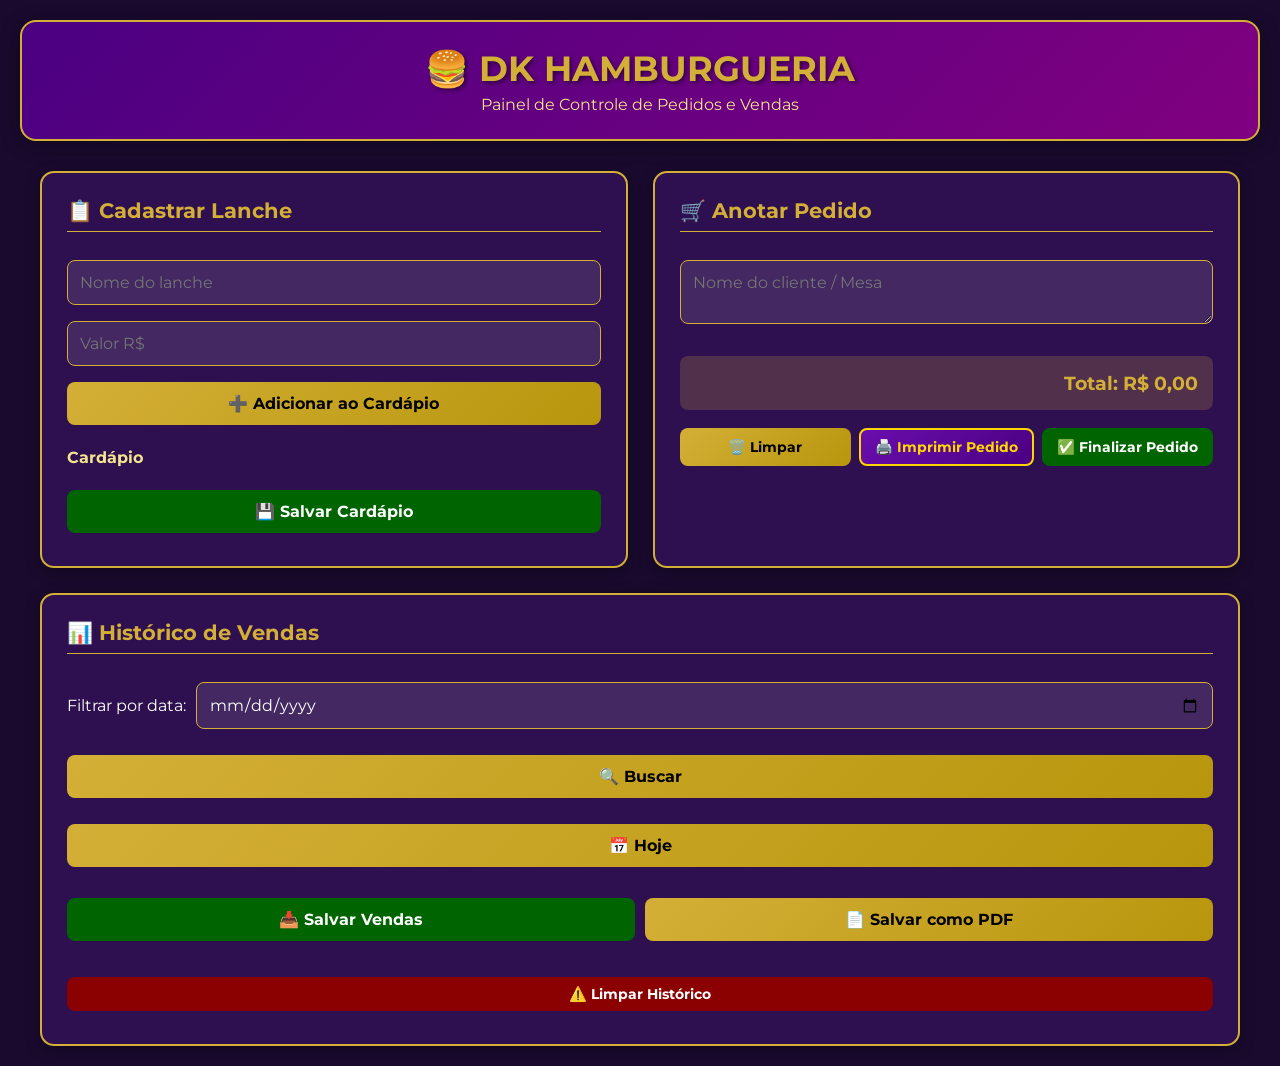
<file: dk-hamburgueria.html>
<!DOCTYPE html>
<html lang="pt-BR">
<head>
<meta charset="UTF-8">
<meta name="viewport" content="width=device-width, initial-scale=1.0">
<title>DK HAMBURGUERIA - Painel de Controle</title>
<link rel="preconnect" href="https://fonts.googleapis.com">
<link rel="preconnect" href="https://fonts.gstatic.com" crossorigin>
<link href="https://fonts.googleapis.com/css2?family=Montserrat:wght@400;500;600;700;800&display=swap" rel="stylesheet">
<style>

* {
  margin: 0;
  padding: 0;
  box-sizing: border-box;
  font-family: 'Montserrat', sans-serif;
}

:root {
  --roxo: #4B0082;
  --roxo-claro: #800080;
  --dourado: #D4AF37;
  --dourado-claro: #F4E48F;
  --fundo: #1A0A2E;
  --card: #2E1050;
  --texto: #FFFFFF;
  --sombra: rgba(0,0,0,0.3);
}

body {
  background: var(--fundo);
  color: var(--texto);
  min-height: 100vh;
  padding: 20px;
}

.cabecalho {
  text-align: center;
  padding: 25px;
  background: linear-gradient(135deg, var(--roxo), var(--roxo-claro));
  border-radius: 16px;
  margin-bottom: 30px;
  box-shadow: 0 4px 20px var(--sombra);
  border: 2px solid var(--dourado);
}

.cabecalho h1 {
  font-size: 2.2rem;
  color: var(--dourado);
  text-shadow: 2px 2px 4px rgba(0,0,0,0.5);
}

.cabecalho p {
  color: var(--dourado-claro);
  margin-top: 5px;
}

.container {
  max-width: 1200px;
  margin: 0 auto;
  display: grid;
  grid-template-columns: 1fr 1fr;
  gap: 25px;
}

@media(max-width: 768px) {
  .container { grid-template-columns: 1fr; }
}

.card {
  background: var(--card);
  padding: 25px;
  border-radius: 14px;
  border: 2px solid var(--dourado);
  box-shadow: 0 4px 15px var(--sombra);
}

.card h2 {
  color: var(--dourado);
  margin-bottom: 20px;
  font-size: 1.3rem;
  border-bottom: 1px solid var(--dourado);
  padding-bottom: 8px;
}

h3 {
  color: var(--dourado-claro);
  margin: 15px 0 10px;
  font-size: 1rem;
}

input, button, textarea {
  width: 100%;
  padding: 12px;
  margin: 8px 0;
  border-radius: 8px;
  border: none;
  font-size: 1rem;
}

input, textarea {
  background: rgba(255,255,255,0.1);
  color: white;
  border: 1px solid var(--dourado);
}

button {
  background: linear-gradient(135deg, var(--dourado), #B8960C);
  color: #000;
  font-weight: 700;
  cursor: pointer;
  transition: transform 0.2s, box-shadow 0.2s;
}

button:hover {
  transform: translateY(-2px);
  box-shadow: 0 4px 12px rgba(212,175,55,0.4);
}

button.roxo {
  background: linear-gradient(135deg, #6A0DAD, #4B0082);
  color: gold;
  border: 2px solid gold;
}

button.vermelho {
  background: #8B0000;
  color: white;
}

button.verde {
  background: #006400;
  color: white;
}

ul {
  list-style: none;
  margin-top: 15px;
}

li {
  padding: 10px;
  background: rgba(75,0,130,0.4);
  margin: 6px 0;
  border-radius: 6px;
  border-left: 3px solid var(--dourado);
  display: flex;
  justify-content: space-between;
  align-items: center;
}

.valor {
  color: var(--dourado);
  font-weight: 600;
}

.total {
  margin-top: 20px;
  padding: 15px;
  background: rgba(212,175,55,0.2);
  border-radius: 8px;
  font-size: 1.2rem;
  font-weight: 700;
  text-align: right;
  color: var(--dourado);
}

.data-filtro {
  display: flex;
  gap: 10px;
  align-items: center;
  margin-bottom: 15px;
  flex-wrap: wrap;
}

.data-filtro input {
  flex: 1;
  min-width: 150px;
}

.venda-item {
  background: rgba(75,0,130,0.3);
  padding: 12px;
  margin: 8px 0;
  border-radius: 8px;
  border-left: 3px solid var(--dourado);
}

.venda-data {
  font-size: 0.85rem;
  color: var(--dourado-claro);
  margin-bottom: 5px;
}

.venda-itens {
  font-size: 0.95rem;
  line-height: 1.5;
}

.venda-total {
  margin-top: 6px;
  font-weight: 600;
  color: var(--dourado);
}

.resumo-dia {
  margin-top: 15px;
  padding: 12px;
  background: rgba(212,175,55,0.15);
  border-radius: 8px;
  font-weight: 600;
}

.acoes {
  display: flex;
  gap: 8px;
  margin-top: 10px;
  flex-wrap: wrap;
}

.acoes button {
  flex: 1;
  font-size: 0.9rem;
  padding: 8px;
}

.lixeira {
  background: #8B0000;
  color: white;
  width: auto;
  padding: 4px 10px;
  margin-left: 8px;
}

.lixeira:hover {
  background: #A00000;
}

.secao-historico {
  grid-column: 1 / -1;
}

.botoes-salvar {
  display: flex;
  gap: 10px;
  margin-top: 15px;
}

.item-pedido {
  display: flex;
  align-items: center;
  justify-content: space-between;
  padding: 6px 0;
}

.controle-qtd {
  display: flex;
  gap: 6px;
  align-items: center;
}

.controle-qtd button {
  width: 32px;
  padding: 4px;
  margin: 0;
}

.controle-qtd span {
  min-width: 24px;
  text-align: center;
  font-weight: 600;
}

@media(max-width: 768px) {
  .secao-historico { grid-column: 1; }
}

</style>
</head>
<body>

<div class="cabecalho">
  <h1>🍔 DK HAMBURGUERIA</h1>
  <p>Painel de Controle de Pedidos e Vendas</p>
</div>

<div class="container">

  <!-- ADICIONAR LANCHES -->
  <div class="card">
    <h2>📋 Cadastrar Lanche</h2>
    <input type="text" id="nomeLanche" placeholder="Nome do lanche">
    <input type="number" id="valorLanche" placeholder="Valor R$" step="0.01">
    <button onclick="adicionarLanche()">➕ Adicionar ao Cardápio</button>

    <h3>Cardápio</h3>
    <ul id="listaCardapio"></ul>
    
    <div class="botoes-salvar">
      <button class="verde" onclick="exportarCardapio()">💾 Salvar Cardápio</button>
    </div>
  </div>

  <!-- REGISTRAR PEDIDO -->
  <div class="card">
    <h2>🛒 Anotar Pedido</h2>
    <textarea id="clienteNome" placeholder="Nome do cliente / Mesa" rows="2"></textarea>
    
    <div id="selecionarItens"></div>
    
    <div class="total">
      Total: R$ <span id="valorTotal">0,00</span>
    </div>
    
    <div class="acoes">
      <button onclick="limparPedido()">🗑️ Limpar</button>
      <button class="roxo" onclick="imprimirPedido()">🖨️ Imprimir Pedido</button>
      <button class="verde" onclick="finalizarPedido()">✅ Finalizar Pedido</button>
    </div>
  </div>

  <!-- HISTÓRICO DE VENDAS -->
  <div class="card secao-historico">
    <h2>📊 Histórico de Vendas</h2>
    
    <div class="data-filtro">
      <label>Filtrar por data:</label>
      <input type="date" id="filtroData">
      <button onclick="filtrarData()">🔍 Buscar</button>
      <button onclick="limparFiltro()">📅 Hoje</button>
    </div>

    <div class="botoes-salvar">
      <button class="verde" onclick="exportarVendas()">📥 Salvar Vendas</button>
      <button onclick="exportarVendasPDF()">📄 Salvar como PDF</button>
    </div>
    
    <div id="resumoDia" class="resumo-dia" style="display:none;"></div>
    
    <div id="listaVendas"></div>
    
    <div class="acoes" style="margin-top:20px;">
      <button class="vermelho" onclick="limparHistorico()">⚠️ Limpar Histórico</button>
    </div>
  </div>

</div>

<script>
// Armazenamento automático
let cardapio = JSON.parse(localStorage.getItem('dk_cardapio')) || [];
let vendas = JSON.parse(localStorage.getItem('dk_vendas')) || [];
let pedidoAtual = [];

// Iniciar
atualizarCardapio();
atualizarHistorico();
document.getElementById('filtroData').value = dataAtual();

function dataAtual() {
  const d = new Date();
  return d.toISOString().split('T')[0];
}

function salvarCardapio() {
  localStorage.setItem('dk_cardapio', JSON.stringify(cardapio));
}

function salvarVendas() {
  localStorage.setItem('dk_vendas', JSON.stringify(vendas));
}

// Adicionar lanche
function adicionarLanche() {
  const nome = document.getElementById('nomeLanche').value.trim();
  const valor = parseFloat(document.getElementById('valorLanche').value);
  
  if (!nome || isNaN(valor) || valor <= 0) {
    alert('Preencha nome e valor corretamente!');
    return;
  }
  
  cardapio.push({ nome, valor });
  salvarCardapio();
  atualizarCardapio();
  
  document.getElementById('nomeLanche').value = '';
  document.getElementById('valorLanche').value = '';
  alert('✅ Lanche salvo com sucesso!');
}

function removerLanche(index) {
  if (confirm('Remover este lanche do cardápio?')) {
    cardapio.splice(index, 1);
    salvarCardapio();
    atualizarCardapio();
    atualizarSelecaoItens();
  }
}

function atualizarCardapio() {
  const lista = document.getElementById('listaCardapio');
  lista.innerHTML = '';
  
  cardapio.forEach((item, i) => {
    lista.innerHTML += `
      <li>
        <span>${item.nome}</span>
        <span class="valor">R$ ${item.valor.toFixed(2)}</span>
        <button class="lixeira" onclick="removerLanche(${i})">✕</button>
      </li>
    `;
  });
  
  atualizarSelecaoItens();
}

function atualizarSelecaoItens() {
  const container = document.getElementById('selecionarItens');
  container.innerHTML = '<h3>Selecione os itens:</h3>';
  
  cardapio.forEach((item, i) => {
    const qtd = pedidoAtual.filter(p => p.index === i).length;
    container.innerHTML += `
      <div class="item-pedido">
        <span>${item.nome} — R$ ${item.valor.toFixed(2)}</span>
        <div class="controle-qtd">
          <button onclick="removerItem(${i})">−</button>
          <span>${qtd}</span>
          <button onclick="adicionarItem(${i})">+</button>
        </div>
      </div>
    `;
  });
  
  atualizarTotal();
}

function adicionarItem(index) {
  pedidoAtual.push({ index, ...cardapio[index] });
  atualizarSelecaoItens();
}

function removerItem(index) {
  const pos = pedidoAtual.findIndex(p => p.index === index);
  if (pos !== -1) {
    pedidoAtual.splice(pos, 1);
    atualizarSelecaoItens();
  }
}

function atualizarTotal() {
  const total = pedidoAtual.reduce((soma, item) => soma + item.valor, 0);
  document.getElementById('valorTotal').textContent = total.toFixed(2).replace('.', ',');
}

function limparPedido() {
  pedidoAtual = [];
  document.getElementById('clienteNome').value = '';
  atualizarSelecaoItens();
}

// 🖨️ FUNÇÃO DE IMPRIMIR NO RAWBT
function imprimirPedido() {
  const cliente = document.getElementById('clienteNome').value.trim() || 'Cliente';
  
  if (pedidoAtual.length === 0) {
    alert('Adicione pelo menos um item para imprimir!');
    return;
  }
  
  const agora = new Date();
  const dataStr = agora.toLocaleDateString('pt-BR');
  const horaStr = agora.toLocaleTimeString('pt-BR', { hour:'2-digit', minute:'2-digit' });
  
  // Agrupar itens
  const agrupado = {};
  pedidoAtual.forEach(item => {
    if (!agrupado[item.nome]) agrupado[item.nome] = { qtd: 0, valor: item.valor };
    agrupado[item.nome].qtd++;
  });
  
  const total = pedidoAtual.reduce((soma, item) => soma + item.valor, 0);
  
  // Montar texto do cupom
  let cupom = "══════════════════════════════\n";
  cupom += "       DK HAMBÚRGUERIA\n";
  cupom += "   Sabor de Verdade é Aqui!\n";
  cupom += "══════════════════════════════\n";
  cupom += `Data: ${dataStr}  Hora: ${horaStr}\n`;
  cupom += `Cliente: ${cliente}\n`;
  cupom += "══════════════════════════════\n";
  cupom += "ITEM                QTD  VALOR\n";
  cupom += "──────────────────────────────\n";
  
  for (const nome in agrupado) {
    const i = agrupado[nome];
    const subtotal = i.valor * i.qtd;
    cupom += `${nome.substring(0,16).padEnd(16)} ${String(i.qtd).padStart(3)}  R$${subtotal.toFixed(2).padStart(6)}\n`;
  }
  
  cupom += "──────────────────────────────\n";
  cupom += `TOTAL:               R$ ${total.toFixed(2)}\n`;
  cupom += "══════════════════════════════\n";
  cupom += "  Obrigado pela preferência!\n";
  cupom += "      Volte Sempre! 😋\n\n\n\n";
  
  // Enviar para o RawBT
  const texto = encodeURIComponent(cupom);
  try {
    window.location.href = `intent:${texto}#Intent;scheme=rawbt;package=ru.a402d.rawbtprinter;end;`;
  } catch (e) {
    alert("✅ Cupom pronto! Copie e imprima:\n\n" + cupom);
  }
}

function finalizarPedido() {
  const cliente = document.getElementById('clienteNome').value.trim() || 'Sem nome';
  
  if (pedidoAtual.length === 0) {
    alert('Adicione pelo menos um item ao pedido!');
    return;
  }
  
  const total = pedidoAtual.reduce((soma, item) => soma + item.valor, 0);
  const agora = new Date();
  const dataStr = agora.toLocaleDateString('pt-BR');
  const horaStr = agora.toLocaleTimeString('pt-BR', { hour:'2-digit', minute:'2-digit' });
  const dataISO = agora.toISOString().split('T')[0];
  
  // Agrupar itens
  const agrupado = {};
  pedidoAtual.forEach(item => {
    if (!agrupado[item.nome]) agrupado[item.nome] = { qtd:0, valor:item.valor };
    agrupado[item.nome].qtd++;
  });
  
  vendas.unshift({
    id: Date.now(),
    data: dataISO,
    dataStr,
    hora: horaStr,
    cliente,
    itens: agrupado,
    total
  });
  
  salvarVendas();
  alert(`✅ Pedido salvo!\nTotal: R$ ${total.toFixed(2)}`);
  limparPedido();
  atualizarHistorico();
}

function atualizarHistorico(filtroData = null) {
  const lista = document.getElementById('listaVendas');
  lista.innerHTML = '';
  
  let vendasFiltradas = vendas;
  if (filtroData) {
    vendasFiltradas = vendas.filter(v => v.data === filtroData);
  }
  
  let totalDia = 0;
  
  if (vendasFiltradas.length === 0) {
    lista.innerHTML = '<p style="text-align:center; color:#aaa; padding:20px;">Nenhuma venda registrada nesta data.</p>';
    document.getElementById('resumoDia').style.display = 'none';
    return;
  }
  
  vendasFiltradas.forEach(venda => {
    totalDia += venda.total;
    let itensHtml = '';
    for (const nome in venda.itens) {
      const i = venda.itens[nome];
      itensHtml += `${i.qtd}x ${nome} — R$ ${(i.valor * i.qtd).toFixed(2)}<br>`;
    }
    
    lista.innerHTML += `
      <div class="venda-item">
        <div class="venda-data">📅 ${venda.dataStr} às ${venda.hora} — 👤 ${venda.cliente}</div>
        <div class="venda-itens">${itensHtml}</div>
        <div class="venda-total">💰 Total: R$ ${venda.total.toFixed(2)}</div>
        <button class="lixeira" style="margin-top:8px;" onclick="excluirVenda(${venda.id})">🗑️ Excluir</button>
      </div>
    `;
  });
  
  document.getElementById('resumoDia').style.display = 'block';
  document.getElementById('resumoDia').innerHTML = `📊 Total do dia: <strong>R$ ${totalDia.toFixed(2)}</strong> — ${vendasFiltradas.length} vendas`;
}

function filtrarData() {
  const data = document.getElementById('filtroData').value;
  atualizarHistorico(data);
}

function limparFiltro() {
  document.getElementById('filtroData').value = dataAtual();
  atualizarHistorico();
}

function excluirVenda(id) {
  if (confirm('Excluir esta venda?')) {
    vendas = vendas.filter(v => v.id !== id);
    salvarVendas();
    filtrarData();
  }
}

function limparHistorico() {
  if (confirm('⚠️ TEM CERTEZA? Isso apagará TODAS as vendas!')) {
    if (confirm('Tem MUITA certeza?')) {
      vendas = [];
      salvarVendas();
      atualizarHistorico();
    }
  }
}

// 📥 FUNÇÕES DE SALVAR / EXPORTAR ARQUIVOS

function exportarCardapio() {
  let texto = "📋 CARDÁPIO - DK
</file>
